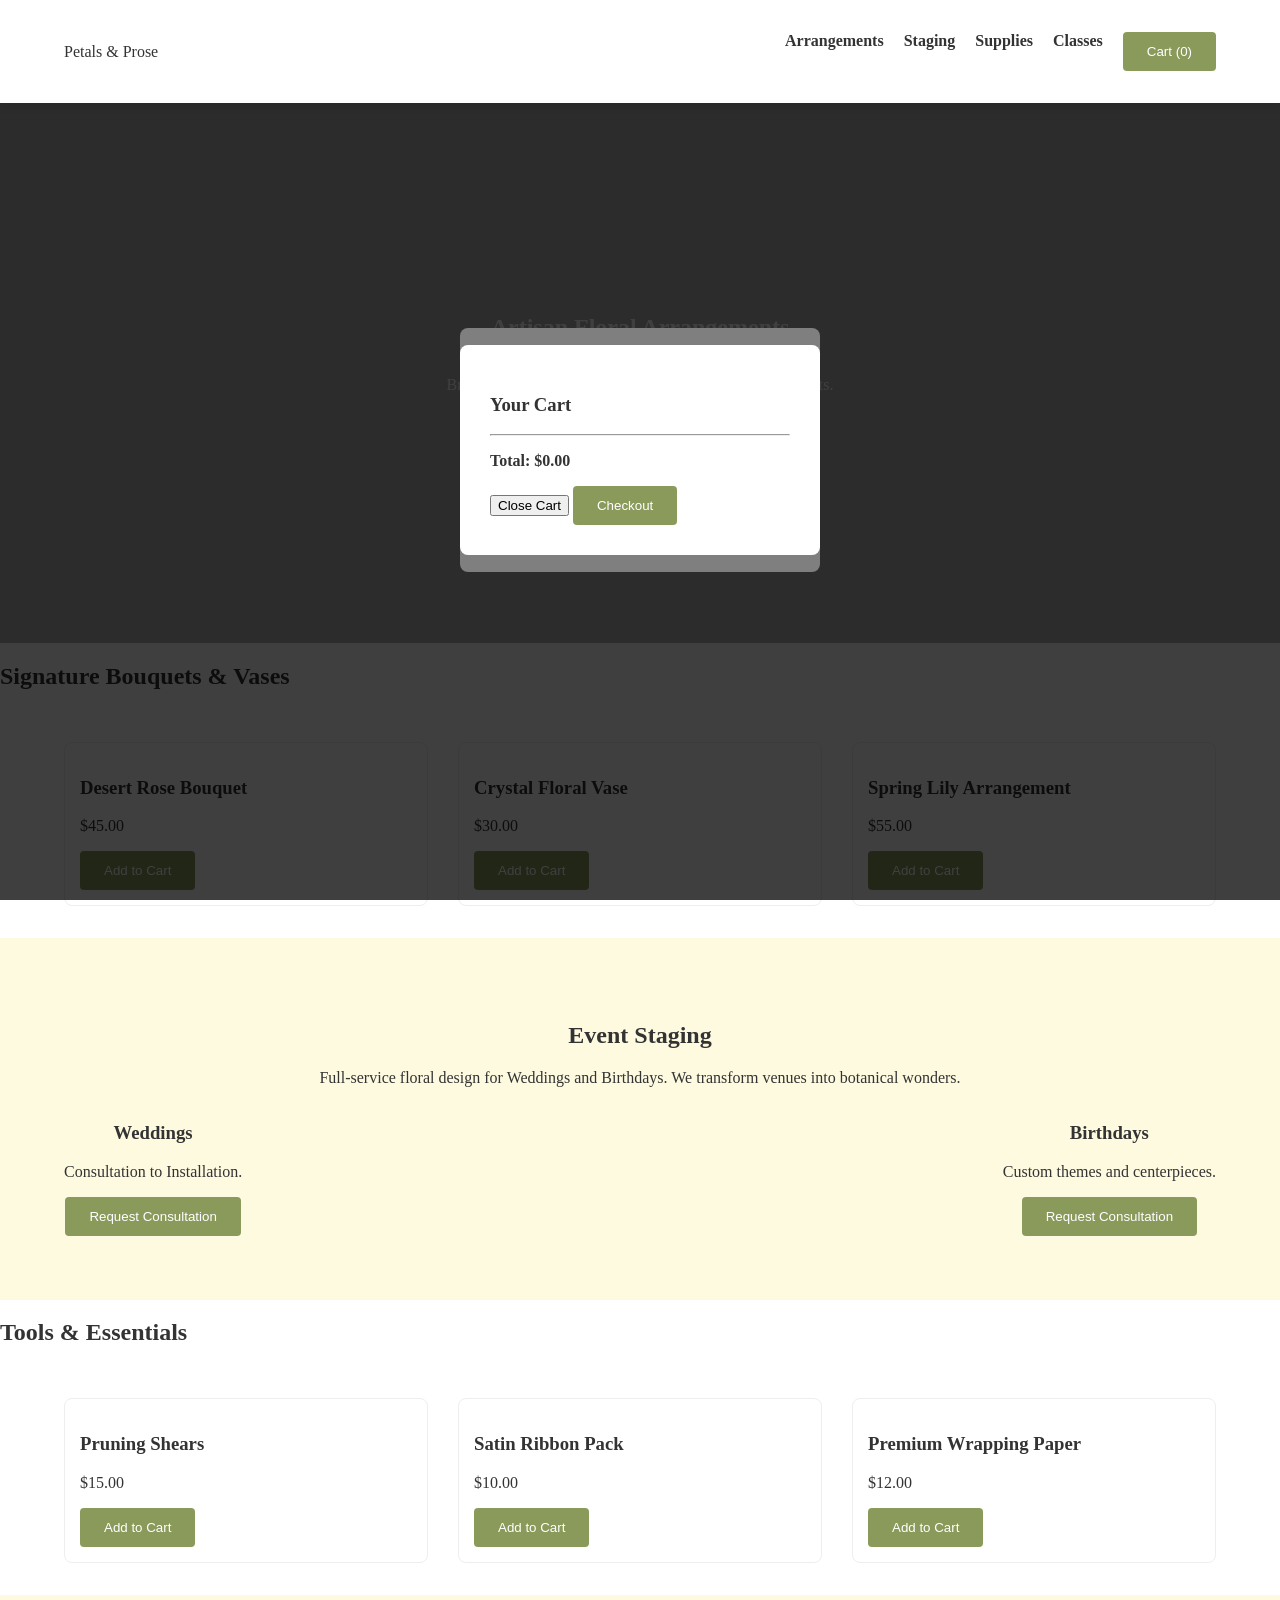
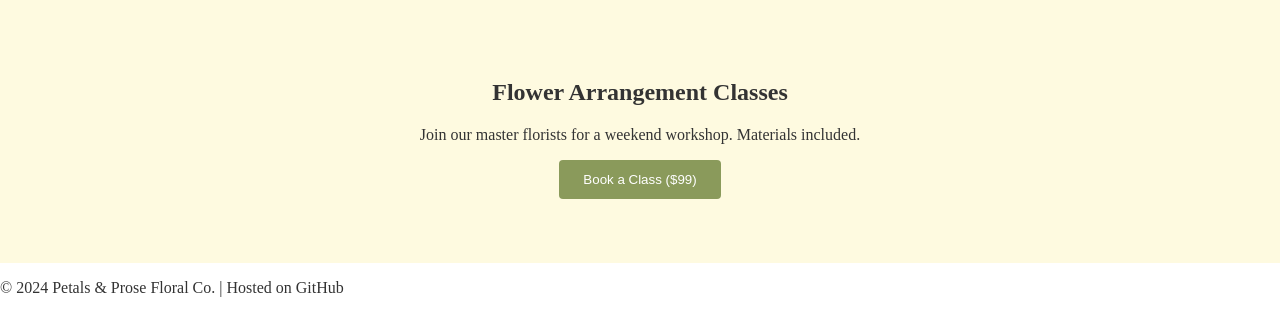
<file: index.html>
<!DOCTYPE html>
<html lang="en">
<head>
    <meta charset="UTF-8">
    <meta name="viewport" content="width=device-width, initial-scale=1.0">
    <title>Petals & Prose | Floral Design</title>
    <link rel="stylesheet" href="style.css">
    <script defer src="script.js"></script>
</head>
<body>
    <header>
        <nav>
            <div class="logo">Petals & Prose</div>
            <ul>
                <li><a href="#arrangements">Arrangements</a></li>
                <li><a href="#staging">Staging</a></li>
                <li><a href="#supplies">Supplies</a></li>
                <li><a href="#classes">Classes</a></li>
                <li><button id="cart-btn" class="cta">Cart (0)</button></li>
            </ul>
        </nav>
    </header>

    <section class="hero">
        <h1>Artisan Floral Arrangements</h1>
        <p>Bringing nature's elegance to your most cherished moments.</p>
        <a href="#arrangements" class="cta">Shop the Collection</a>
    </section>

    <main>
        <section id="arrangements">
            <h2>Signature Bouquets & Vases</h2>
            <div class="grid" id="product-list"></div>
        </section>

        <section id="staging" class="alt-bg">
            <h2>Event Staging</h2>
            <p>Full-service floral design for Weddings and Birthdays. We transform venues into botanical wonders.</p>
            <div class="service-flex">
                <div class="card">
                    <h3>Weddings</h3>
                    <p>Consultation to Installation.</p>
                    <button class="cta contact-btn">Request Consultation</button>
                </div>
                <div class="card">
                    <h3>Birthdays</h3>
                    <p>Custom themes and centerpieces.</p>
                    <button class="cta contact-btn">Request Consultation</button>
                </div>
            </div>
        </section>

        <section id="supplies">
            <h2>Tools & Essentials</h2>
            <div class="grid" id="supply-list"></div>
        </section>

        <section id="classes" class="alt-bg">
            <h2>Flower Arrangement Classes</h2>
            <p>Join our master florists for a weekend workshop. Materials included.</p>
            <button class="cta" id="book-class-btn">Book a Class ($99)</button>
        </section>
    </main>

    <footer>
        <p>&copy; 2024 Petals & Prose Floral Co. | Hosted on GitHub</p>
    </footer>

    <div id="cart-modal" class="hidden">
        <div class="modal-content">
            <h3>Your Cart</h3>
            <ul id="cart-items">
                </ul>
            <hr>
            <p><strong>Total: $<span id="total-price">0.00</span></strong></p>
            <div class="modal-actions">
                <button id="close-cart-btn">Close</button>
                <button id="checkout-btn" class="cta">Checkout</button>
            </div>
        </div>
    </div>
    <div id="cart-modal" class="hidden">
        <div class="modal-content">
            <h3>Your Cart</h3>
            <ul id="cart-items"></ul>
            <hr>
            <p><strong>Total: $<span id="total-price">0.00</span></strong></p>
            <div class="modal-actions">
                <button id="close-cart-btn">Close Cart</button>
                <button id="checkout-btn" class="cta">Checkout</button>
            </div>
        </div>
    </div>

    <div id="success-modal" class="hidden">
        <div class="modal-content" style="text-align: center;">
            <h3>Order Confirmed! 🌸</h3>
            <p>Thank you for your purchase. Your elegant arrangements are being prepared.</p>
            <br>
            <button id="close-success-btn" class="cta">Back to Shop</button>
        </div>
    </div>
</body>
</html>
</body>
</html>
</file>
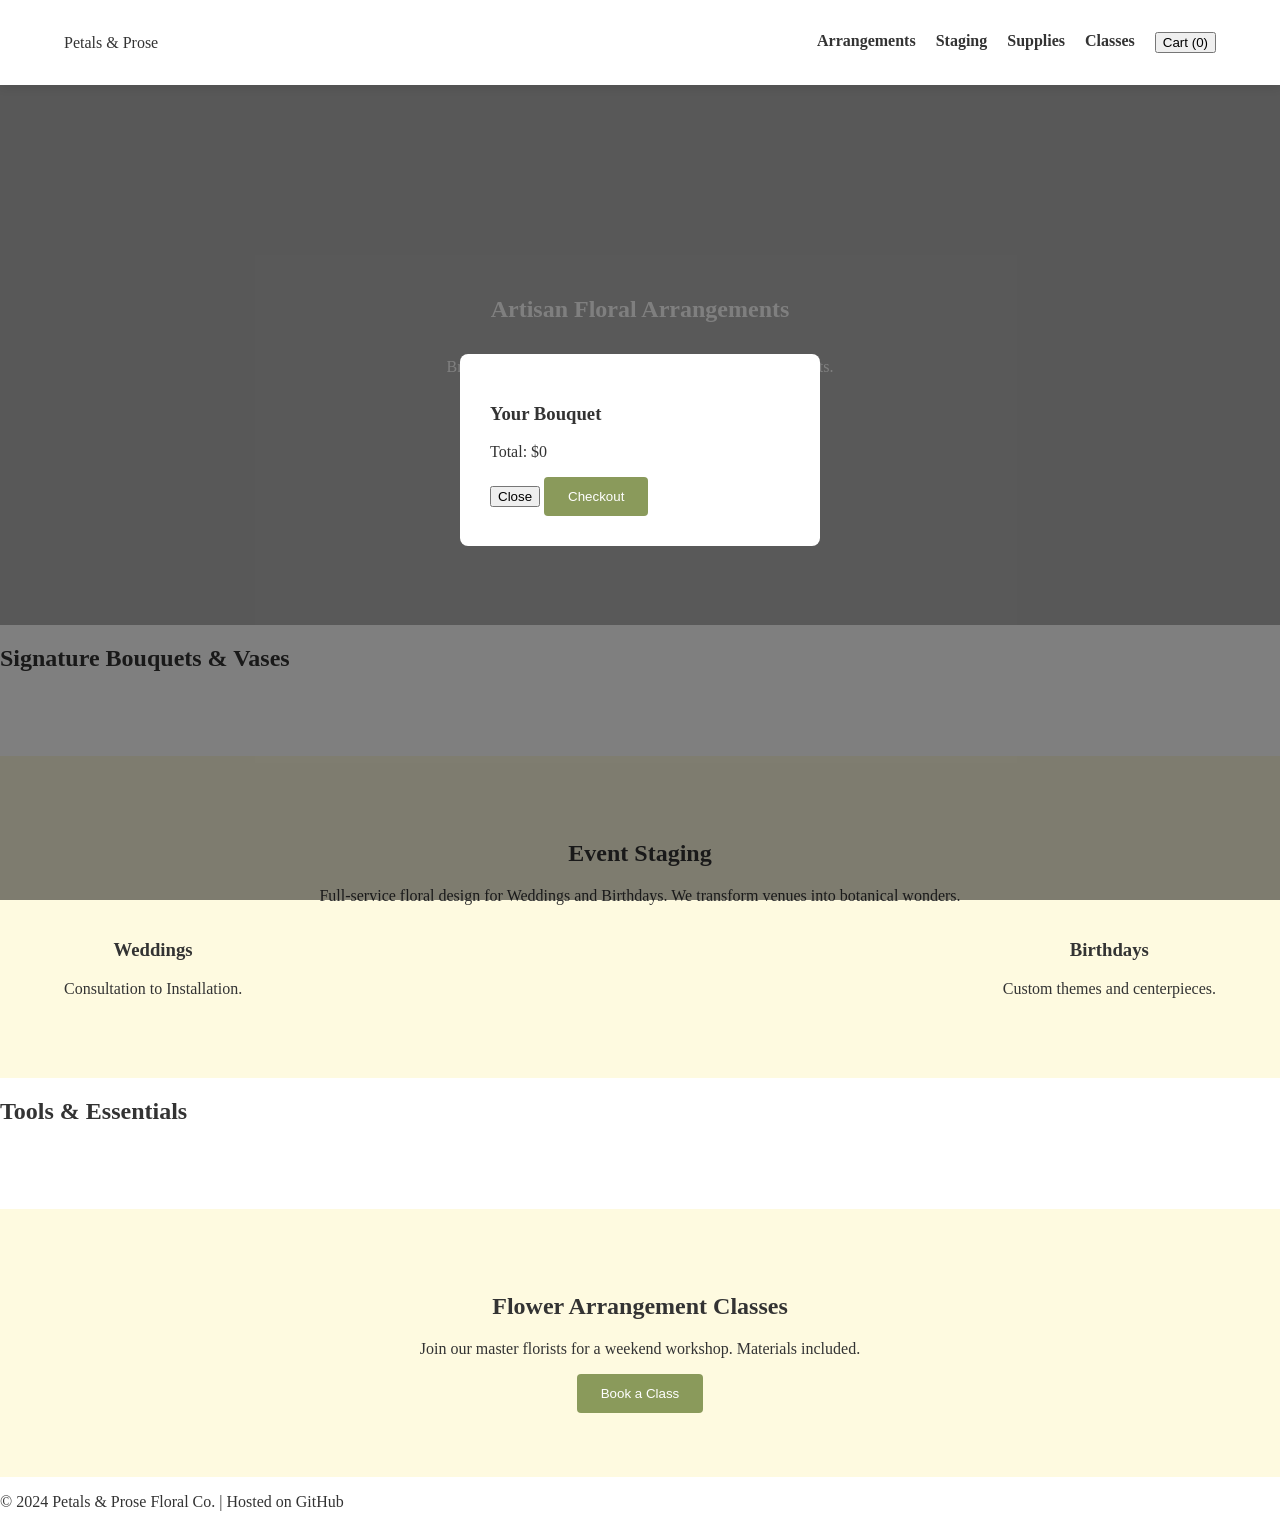
<file: gemini-code-1776833275588.html>
<!DOCTYPE html>
<html lang="en">
<head>
    <meta charset="UTF-8">
    <meta name="viewport" content="width=device-width, initial-scale=1.0">
    <title>Petals & Prose | Floral Design</title>
    <link rel="stylesheet" href="style.css">
    <script defer src="script.js"></script>
</head>
<body>
    <header>
        <nav>
            <div class="logo">Petals & Prose</div>
            <ul>
                <li><a href="#arrangements">Arrangements</a></li>
                <li><a href="#staging">Staging</a></li>
                <li><a href="#supplies">Supplies</a></li>
                <li><a href="#classes">Classes</a></li>
                <li><button id="cart-btn">Cart (0)</button></li>
            </ul>
        </nav>
    </header>

    <section class="hero">
        <h1>Artisan Floral Arrangements</h1>
        <p>Bringing nature's elegance to your most cherished moments.</p>
        <a href="#arrangements" class="cta">Shop the Collection</a>
    </section>

    <main>
        <section id="arrangements">
            <h2>Signature Bouquets & Vases</h2>
            <div class="grid" id="product-list">
                </div>
        </section>

        <section id="staging" class="alt-bg">
            <h2>Event Staging</h2>
            <p>Full-service floral design for Weddings and Birthdays. We transform venues into botanical wonders.</p>
            <div class="service-flex">
                <div class="card"><h3>Weddings</h3><p>Consultation to Installation.</p></div>
                <div class="card"><h3>Birthdays</h3><p>Custom themes and centerpieces.</p></div>
            </div>
        </section>

        <section id="supplies">
            <h2>Tools & Essentials</h2>
            <div class="grid" id="supply-list"></div>
        </section>

        <section id="classes" class="alt-bg">
            <h2>Flower Arrangement Classes</h2>
            <p>Join our master florists for a weekend workshop. Materials included.</p>
            <button class="cta">Book a Class</button>
        </section>
    </main>

    <footer>
        <p>&copy; 2024 Petals & Prose Floral Co. | Hosted on GitHub</p>
    </footer>

    <div id="cart-modal" class="hidden">
        <div class="modal-content">
            <h3>Your Bouquet</h3>
            <ul id="cart-items"></ul>
            <p>Total: $<span id="total-price">0</span></p>
            <button onclick="closeCart()">Close</button>
            <button class="cta">Checkout</button>
        </div>
    </div>
</body>
</html>
</file>
<file: style.css>
:root {
    --primary: #8a9a5b; /* Sage Green */
    --accent: #d4a373;  /* Soft Sand */
    --text: #333;
    --light: #fefae0;
}

body {
    font-family: 'Georgia', serif;
    margin: 0;
    color: var(--text);
    scroll-behavior: smooth;
}

header {
    background: white;
    padding: 1rem 5%;
    position: sticky;
    top: 0;
    box-shadow: 0 2px 10px rgba(0,0,0,0.1);
    z-index: 1000;
}

nav, .service-flex {
    display: flex;
    justify-content: space-between;
    align-items: center;
}

nav ul { display: flex; list-style: none; gap: 20px; }
nav a { text-decoration: none; color: var(--text); font-weight: bold; }

.hero {
    height: 60vh;
    background: linear-gradient(rgba(0,0,0,0.3), rgba(0,0,0,0.3)), url('https://images.unsplash.com/photo-1526047932273-341f2a7631f9?auto=format&fit=crop&q=80&w=1500') center/cover;
    display: flex;
    flex-direction: column;
    justify-content: center;
    align-items: center;
    color: white;
    text-align: center;
}

.grid {
    display: grid;
    grid-template-columns: repeat(auto-fit, minmax(250px, 1fr));
    gap: 30px;
    padding: 2rem 5%;
}

.product-card {
    border: 1px solid #eee;
    padding: 15px;
    border-radius: 8px;
    transition: transform 0.3s;
}

.product-card:hover { transform: translateY(-5px); }

.cta {
    background: var(--primary);
    color: white;
    padding: 12px 24px;
    border: none;
    text-decoration: none;
    cursor: pointer;
    border-radius: 4px;
}

.alt-bg { background: var(--light); padding: 4rem 5%; text-align: center; }

/* Modal Logic */
.hidden { display: none; }
#cart-modal {
    position: fixed; top: 0; left: 0; width: 100%; height: 100%;
    background: rgba(0,0,0,0.5); display: flex; justify-content: center; align-items: center;
}
.modal-content { background: white; padding: 30px; border-radius: 8px; width: 300px; }
</file>
